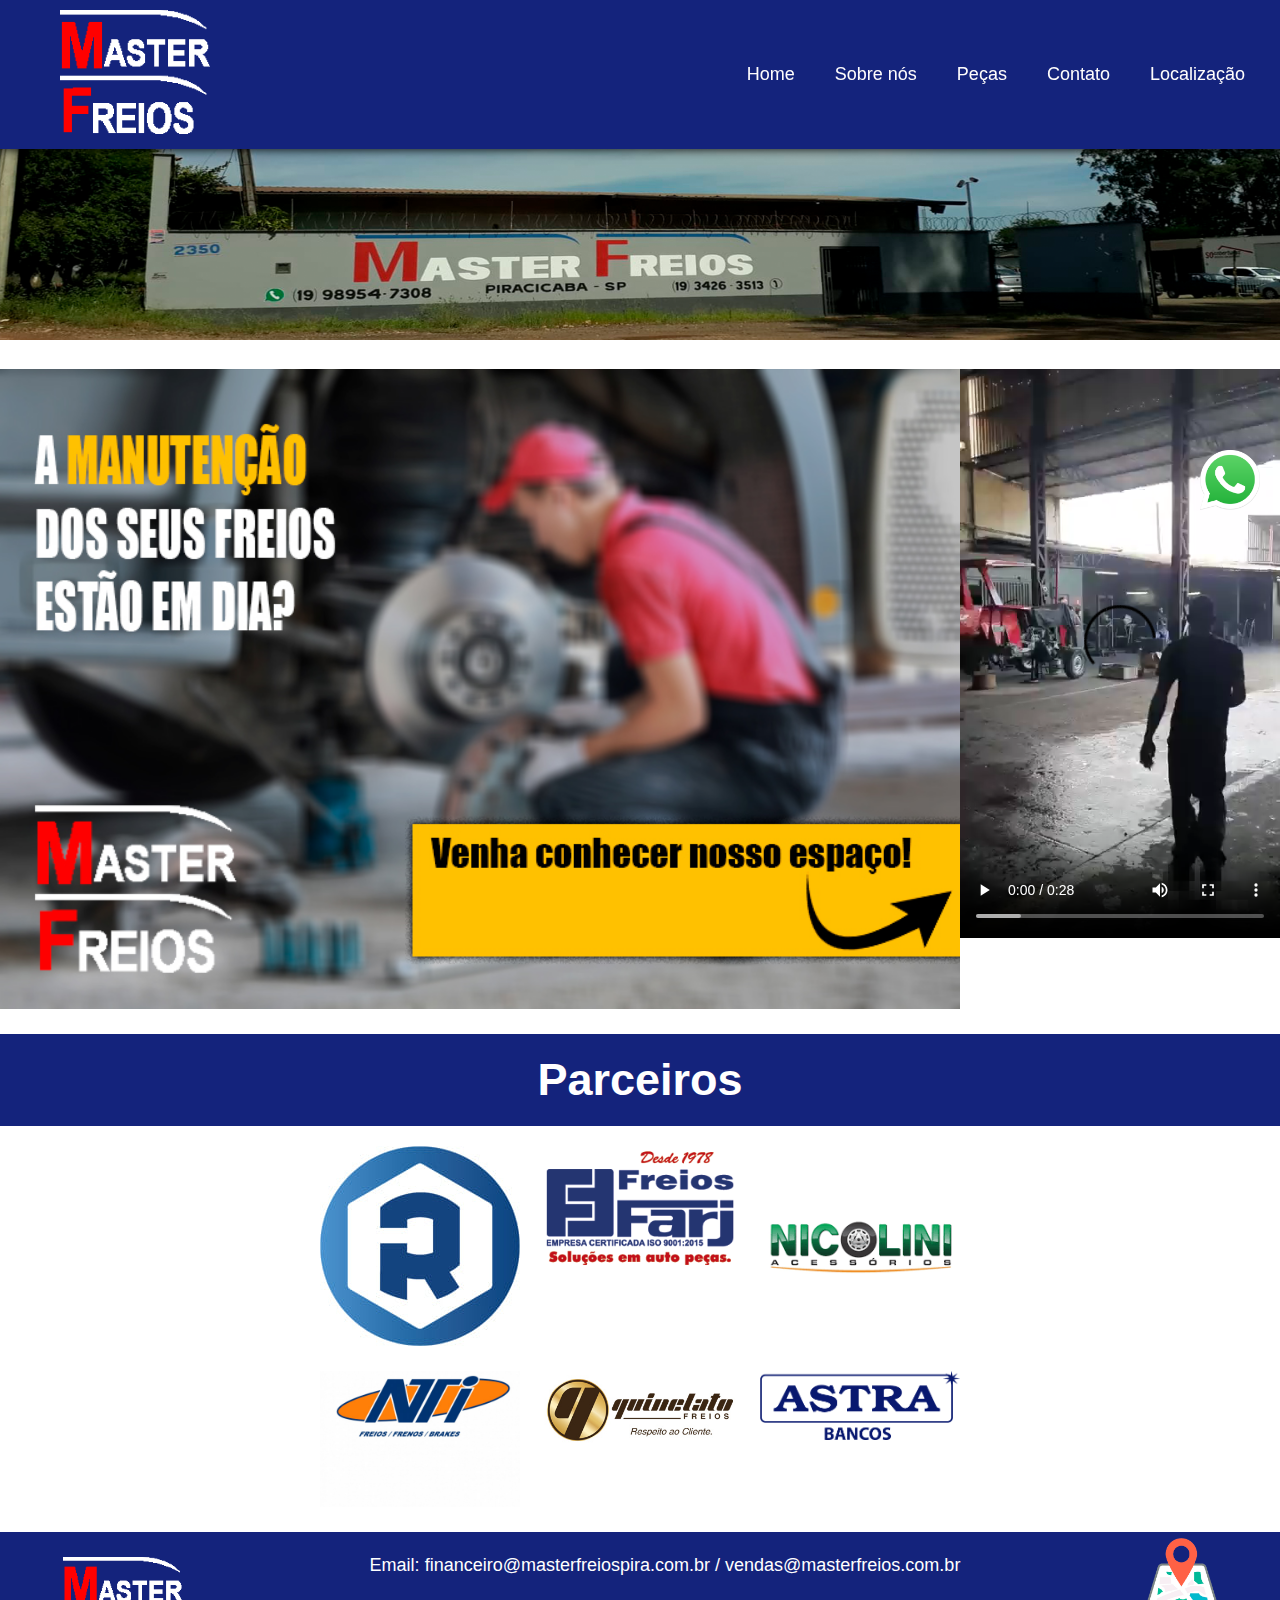
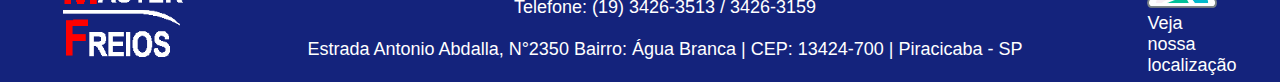
<file: index.html>
<!DOCTYPE html>
<html lang="pt-br">

<head>
    <meta charset="UTF-8">
    <meta http-equiv="X-UA-Compatible" content="IE=edge">
    <meta name="viewport" content="width=device-width, initial-scale=1.0">
    <title>Master Freios</title>
    <link rel="stylesheet" href="style.css">
    <link rel="shortcut icon" href="imagens/icone.png" type="image/x-icon">
    <script src="https://code.jquery.com/jquery-3.6.1.min.js" integrity="sha256-o88AwQnZB+VDvE9tvIXrMQaPlFFSUTR+nldQm1LuPXQ=" crossorigin="anonymous"></script>
    
</head>

<body>
    <header>
        <div class="navbar">
            <div class="logo"><a href="index.html"><img src="imagens/Logo.png"></a></div>
            <div class="hamburguer">
                <input id="menu-toggle" type="checkbox" />
                <label class='menu-button-container' for="menu-toggle">
                <div class='menu-button'></div>
            </div>
            <ul class="menu active">
                <li><a href="index.html">Home</a></li>
                <li><a href="sobre.html" >Sobre nós</a></li>
                <li><a href="peças.html">Peças</a></li>
                <li><a href="contato.html">Contato</a></li>
                <li><a href="localizacao.html">Localização</a></li>
            </ul>     
        </div>
    </header>

    <div class="banner"><img src="imagens/banner.png"></div> 

        <div class="manu">
            <img src="imagens/manutencao.jpg" class="tencao">
            <div class="video">
                
                <video src="apresentacao.mp4" controls></video>

            </div>
        </div>

    <h1>Parceiros</h1>
    <section class="container-parceiros">
        <a href="https://www.rochester.com.br/#" target="_blank"><img src="imagens/parceiros/r.png"></a>
        <a href="https://www.farj.com.br/" target="_blank"><img src="imagens/parceiros/farj.png"></a>
        <a href="https://nicoliniacessorios.com.br/" target="_blank"><img src="imagens/parceiros/nicolini.png"></a>
        <a href="https://www.ntiindustrial.com.br/versao/ptbr/" target="_blank"><img src="imagens/parceiros/nti.png"></a>
        <a href="https://www.quinelatofreios.com.br/" target="_blank"><img src="imagens/parceiros/quinelato.png"></a>
        <a href="http://www.astra-abc.com.br/astra-agro/#1527705773704-bcc1429d-4307" target="_blank"><img src="imagens/parceiros/astra.png"></a>
    </section>
    
    <a class="logowpp" href="http://wa.me/5519992805405"><img src="imagens/logo.wpp.png" width="60px"></a>

    <footer>
        <img src="imagens/Logo.png" class="logo-footer">
        <div class="info-footer">
            <p>
                Email: <a href="mailto:financeiro@masterfreiospira.com.br">financeiro@masterfreiospira.com.br</a>  / <a href="mailto:vendas@masterfreios.com.br">vendas@masterfreios.com.br</a> 
                <br><br>
                Telefone: (19) 3426-3513 / 3426-3159
                <br><br>
                Estrada Antonio Abdalla, N°2350  Bairro: Água Branca | CEP: 13424-700 | Piracicaba - SP
            </p>
        </div>
        <div class="footer-map">
            <a href="localizacao.html"><img src="imagens/logo-map.png"></a>
            <a href="localizacao.html">Veja nossa localização</a>
        </div>
    </footer>
    <script src="main.js"></script>
</body>

</html>
</file>
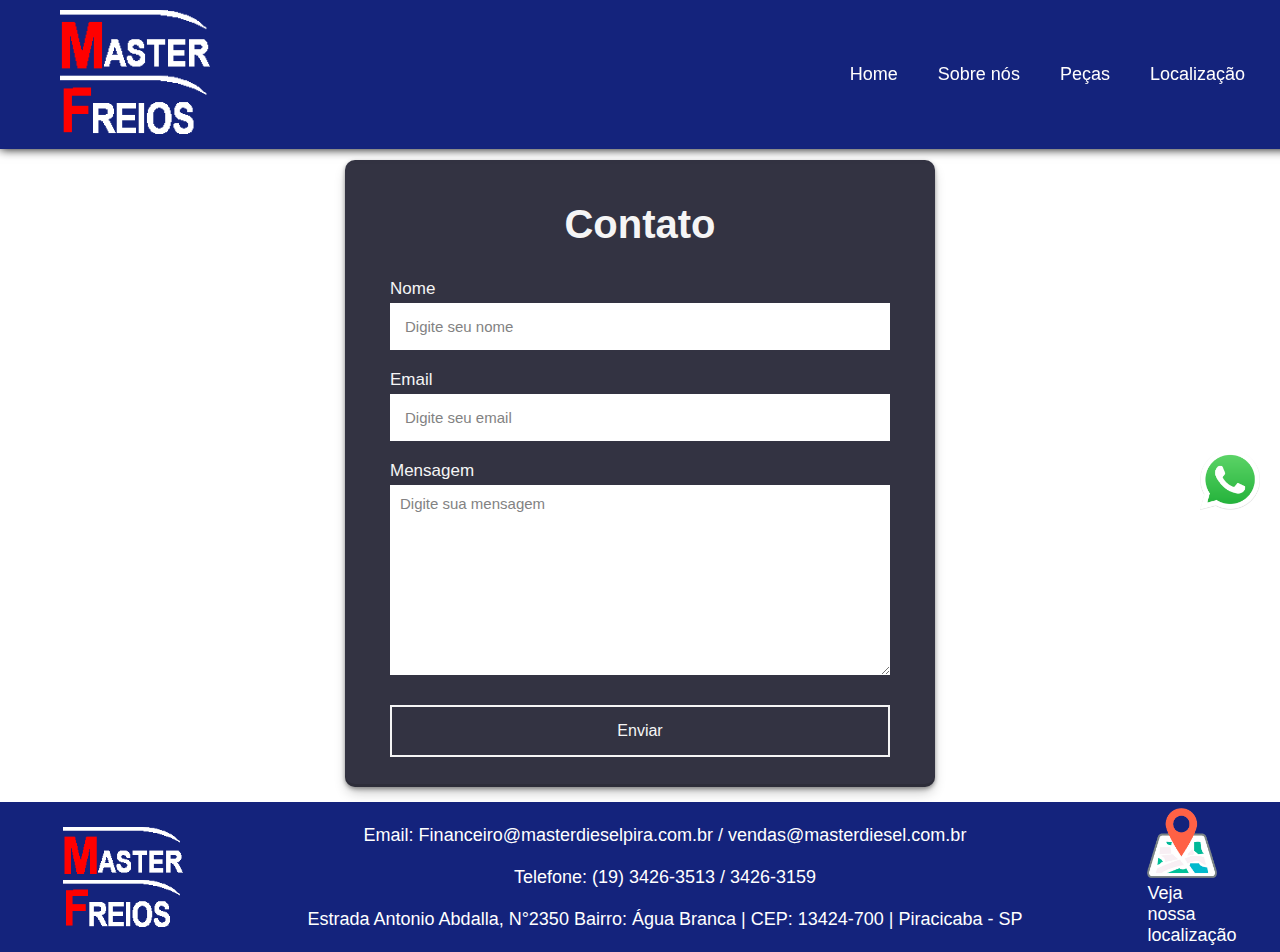
<file: contato.html>
<!DOCTYPE html>
<html lang="pt-br">

<head>
    <meta charset="UTF-8">
    <meta http-equiv="X-UA-Compatible" content="IE=edge">
    <meta name="viewport" content="width=device-width, initial-scale=1.0">
    <title>Master Freios</title>
    <link rel="stylesheet" href="style.css">
    <link rel="stylesheet" href="contato.css">
    <link rel="shortcut icon" href="imagens/icone.png" type="image/x-icon">
    <script src="https://code.jquery.com/jquery-3.6.1.min.js" integrity="sha256-o88AwQnZB+VDvE9tvIXrMQaPlFFSUTR+nldQm1LuPXQ=" crossorigin="anonymous"></script>
</head>

<body>
    <header>
        <div class="navbar">
            <div class="logo"><a href="index.html"><img src="imagens/Logo.png"></a></div>
            <div class="hamburguer">
                <input id="menu-toggle" type="checkbox" />
                <label class='menu-button-container' for="menu-toggle">
                <div class='menu-button'></div>
            </div>
            <ul class="menu active">
                <li><a href="index.html">Home</a></li>
                <li><a href="sobre.html">Sobre nós</a></li>
                <li><a href="peças.html">Peças</a></li>
                <li><a href="localizacao.html">Localização</a></li>
            </ul>     
        </div>
    </header> 

    <div style="margin-top: 160px;"></div>

    <section>
        <h2>Contato</h2>
        <form action="https://api.staticforms.xyz/submit" method="post">
            <label>Nome</label>
            <input type="text" name="name" placeholder="Digite seu nome" autocomplete="off" required>
            <label>Email</label>
            <input type="email" name="email" placeholder="Digite seu email" autocomplete="off" required>
            <label>Mensagem</label>
            <textarea name="message" cols="30" rows="10" placeholder="Digite sua mensagem" required></textarea>
            <button type="submit">Enviar</button>

            <input type="hidden" name="accessKey" value="85772a16-71cf-444c-9ce1-6d7fc3b15294">
            <input type="hidden" name="redirectTo" value="http://127.0.0.1:5500/obrigado.html">
        </form>
    </section>

    <a class="logowpp" href="http://wa.me/5519992805405"><img src="imagens/logo.wpp.png" width="60px"></a>

    <footer>
        <img src="imagens/Logo.png" class="logo-footer">
        <div class="info-footer">
            <p>
                Email: Financeiro@masterdieselpira.com.br / vendas@masterdiesel.com.br
                <br><br>
                Telefone: (19) 3426-3513 / 3426-3159
                <br><br>
                Estrada Antonio Abdalla, N°2350  Bairro: Água Branca | CEP: 13424-700 | Piracicaba - SP
            </p>
        </div>
        <div class="footer-map">
            <a href="localizacao.html"><img src="imagens/logo-map.png"></a>
            <a href="localizacao.html">Veja nossa localização</a>
        </div>
    </footer>
    <script src="main.js"></script>
</body>

</html>
</file>
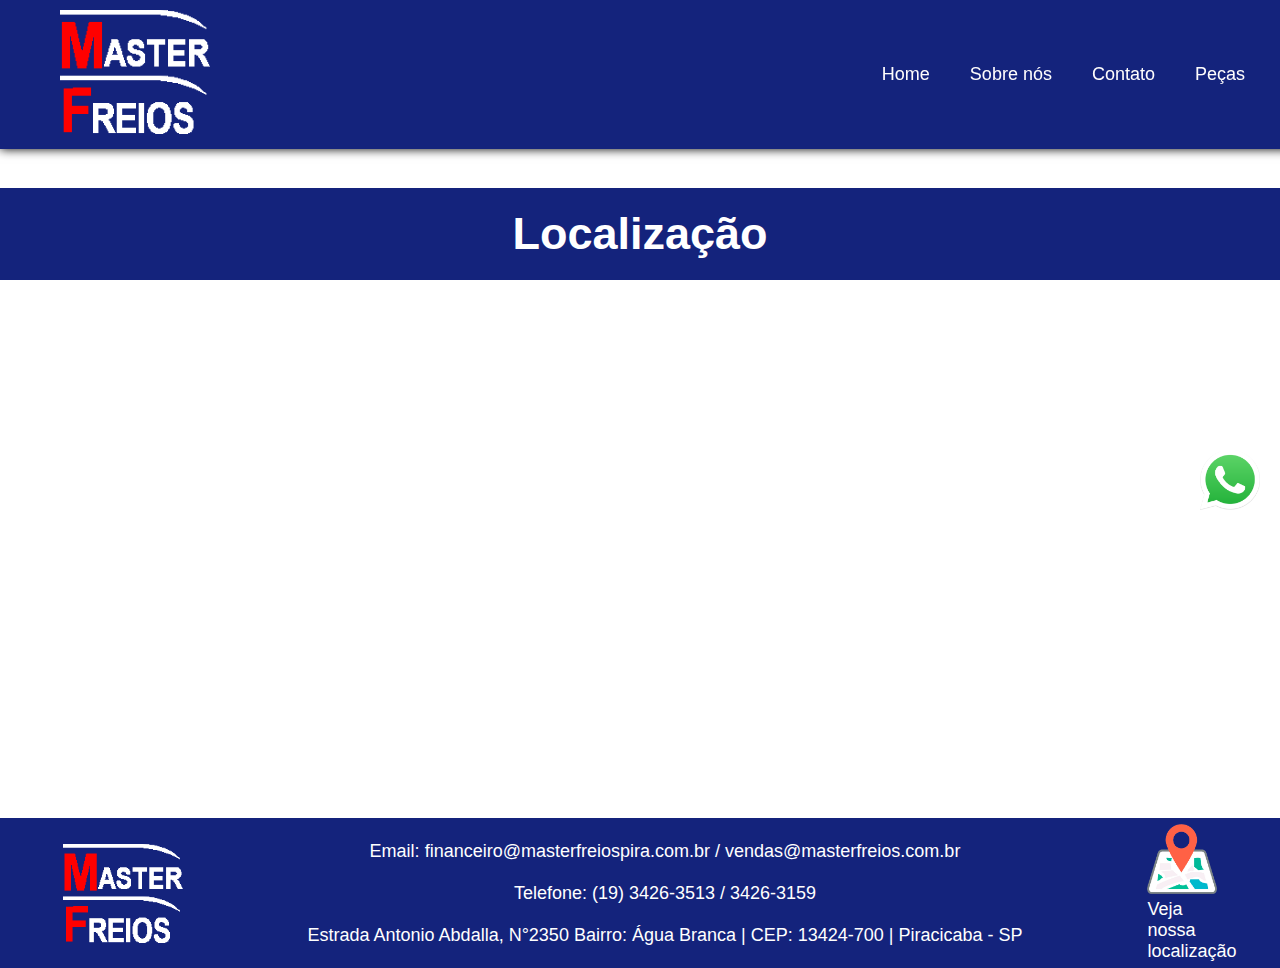
<file: localizacao.html>
<!DOCTYPE html>
<html lang="pt-br">

<head>
    <meta charset="UTF-8">
    <meta http-equiv="X-UA-Compatible" content="IE=edge">
    <meta name="viewport" content="width=device-width, initial-scale=1.0">
    <title>Master Freios</title>
    <link rel="stylesheet" href="style.css">
    <link rel="shortcut icon" href="imagens/icone.png" type="image/x-icon">
    <script src="https://code.jquery.com/jquery-3.6.1.min.js" integrity="sha256-o88AwQnZB+VDvE9tvIXrMQaPlFFSUTR+nldQm1LuPXQ=" crossorigin="anonymous"></script>
</head>

<body>
    <header>
        <div class="navbar">
            <div class="logo"><a href="index.html"><img src="imagens/Logo.png"></a></div>
            <div class="hamburguer">
                <input id="menu-toggle" type="checkbox" />
                <label class='menu-button-container' for="menu-toggle">
                <div class='menu-button'></div>
            </div>
            <ul class="menu active">
                <li><a href="index.html">Home</a></li>
                <li><a href="sobre.html">Sobre nós</a></li>
                <li><a href="contato.html">Contato</a></li>
                <li><a href="peças.html">Peças</a></li>
            </ul>     
        </div>
    </header>

        <div class="iframe-loc">

        <h1>Localização</h1>

    <div class="mapouter"><div class="gmap_canvas"><iframe class="gmap_iframe" width="100%" frameborder="0" scrolling="no" marginheight="0" marginwidth="0" src="https://maps.google.com/maps?width=500&amp;height=500&amp;hl=en&amp;q=Estr. Antonio Abdalla, 2350 - Água Branca, Piracicaba - SP, 13424-700 master&amp;t=&amp;z=13&amp;ie=UTF8&amp;iwloc=B&amp;output=embed"></iframe><a href="https://formatjson.org/">format json</a></div><style>.mapouter{position:relative;text-align:right;width:100%;height:500px;}.gmap_canvas {overflow:hidden;background:none!important;width:100%;height:500px;}.gmap_iframe {height:500px!important;}</style></div>
    
        </div>

    <a class="logowpp" href="http://wa.me/5519992805405"><img src="imagens/logo.wpp.png" width="60px"></a>
    
    <footer>
        <img src="imagens/Logo.png" class="logo-footer">
        <div class="info-footer">
            <p>
                Email: <a href="mailto:financeiro@masterfreiospira.com.br">financeiro@masterfreiospira.com.br</a>  / <a href="mailto:vendas@masterfreios.com.br">vendas@masterfreios.com.br</a> 
                <br><br>
                Telefone: (19) 3426-3513 / 3426-3159
                <br><br>
                Estrada Antonio Abdalla, N°2350  Bairro: Água Branca | CEP: 13424-700 | Piracicaba - SP
            </p>
        </div>
        <div class="footer-map">
            <a href="localizacao.html"><img src="imagens/logo-map.png"></a>
            <a href="localizacao.html">Veja nossa localização</a>
        </div>
    </footer>

    <script src="main.js"></script>
</body>

</html>
</file>
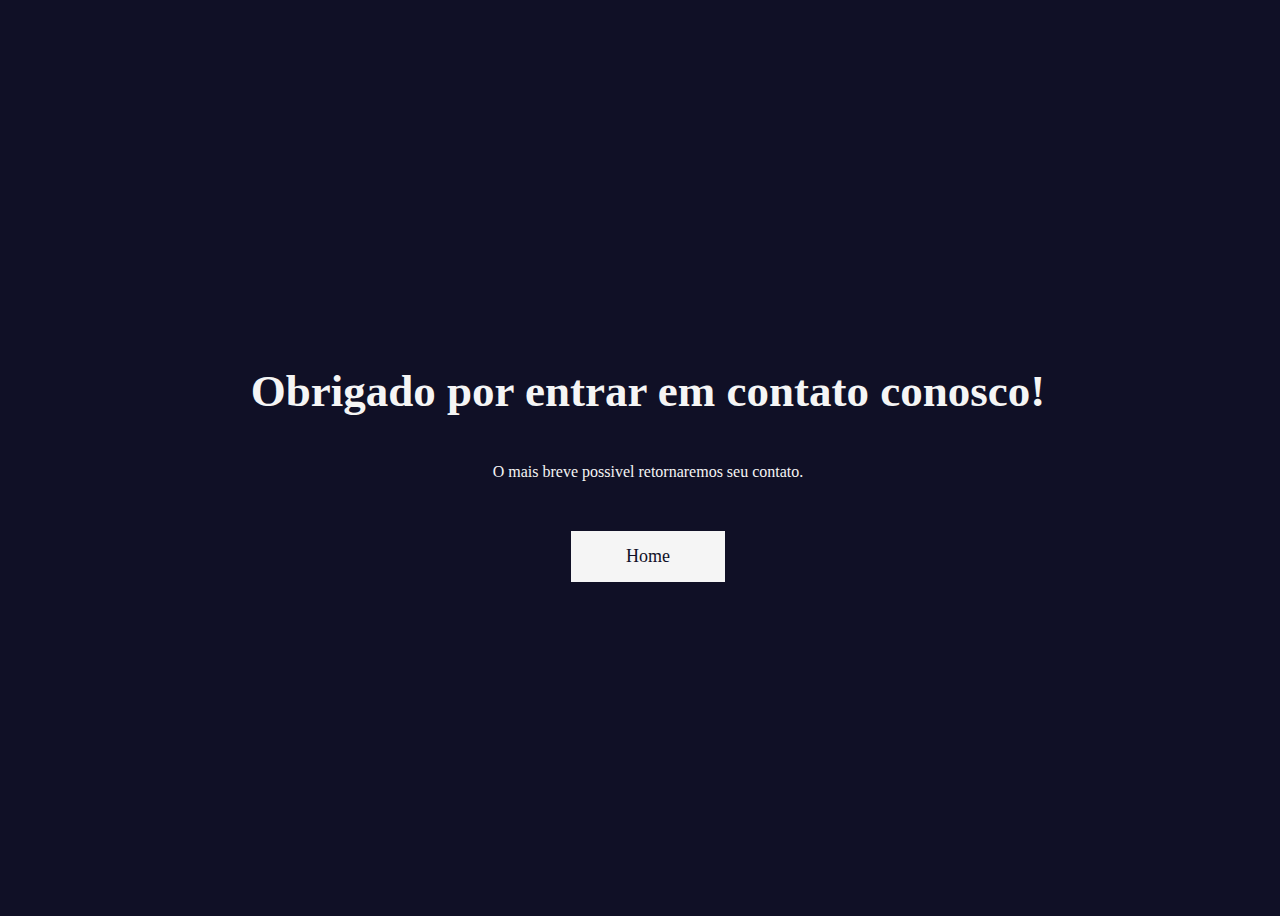
<file: obrigado.html>
<!DOCTYPE html>
<html lang="pt-br">
<head>
    <meta charset="UTF-8">
    <meta http-equiv="X-UA-Compatible" content="IE=edge">
    <meta name="viewport" content="width=device-width, initial-scale=1.0">
    <link rel="stylesheet" href="contato.css">
    <title>Document</title>
</head>
<body class="main">
    <h1 class="text">Obrigado por entrar em contato conosco!</h1>
    <p class="paragrafo">O mais breve possivel retornaremos seu contato.</p>

    <a href="index.html" class="btn">Home</a>
</body>
</html>
</file>
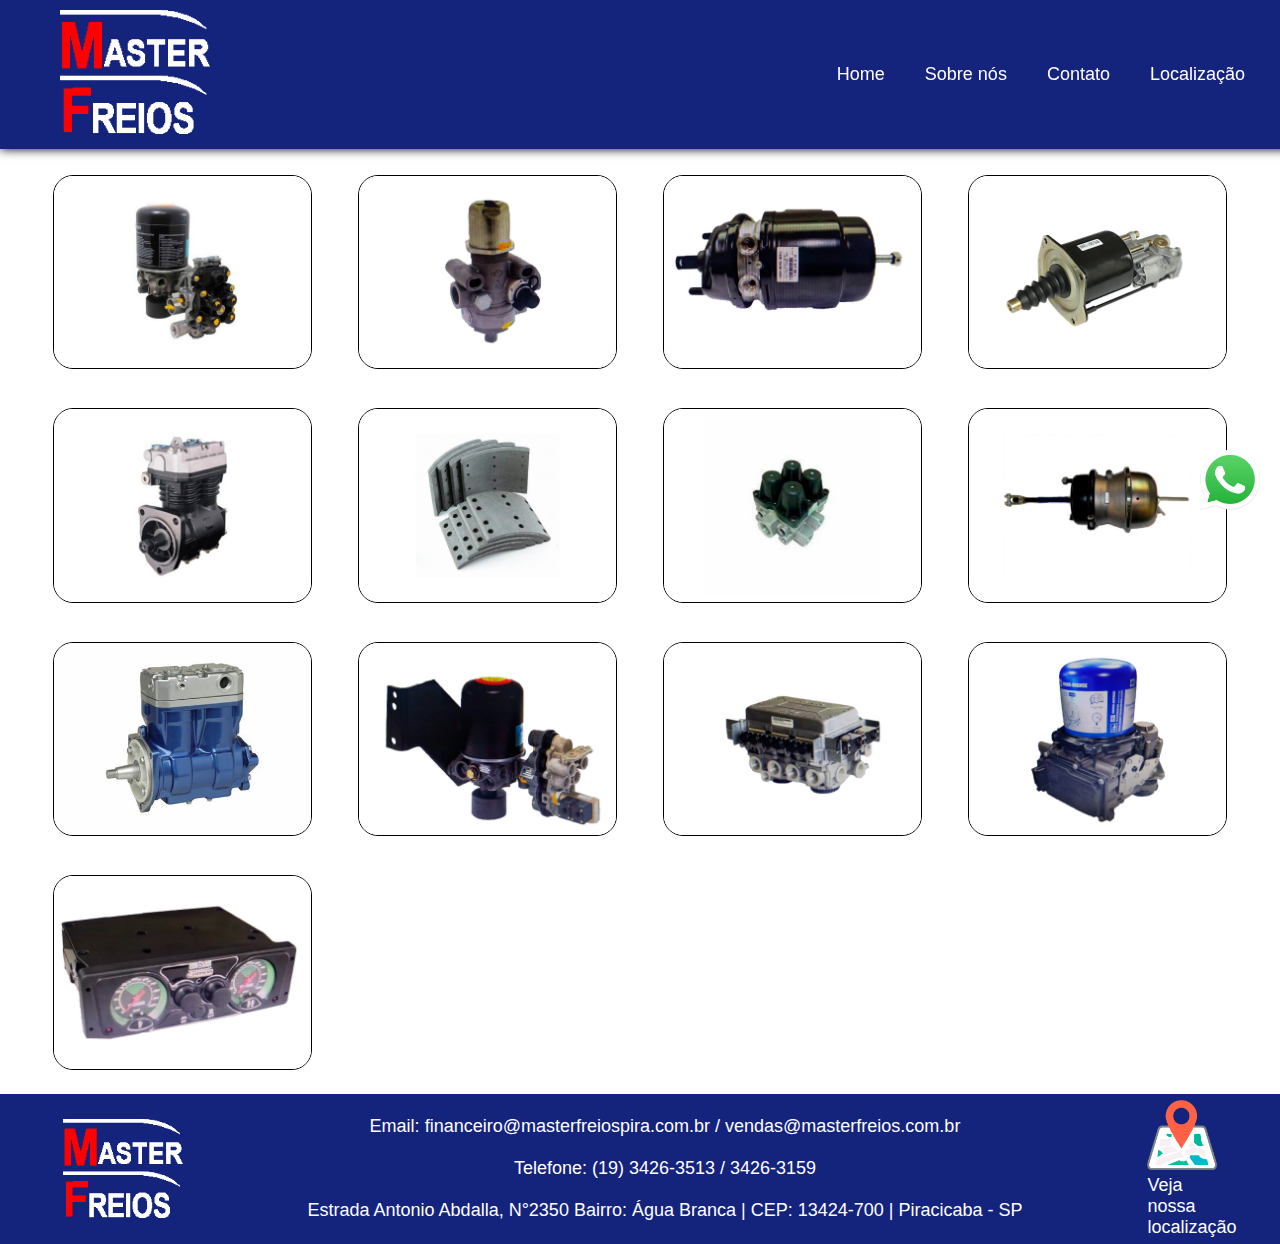
<file: peças.html>
<!DOCTYPE html>
<html lang="pt-br">
<head>
    <meta charset="UTF-8">
    <meta http-equiv="X-UA-Compatible" content="IE=edge">
    <meta name="viewport" content="width=device-width, initial-scale=1.0">
    <link rel="stylesheet" href="style.css">
    <script src="https://code.jquery.com/jquery-3.6.1.min.js" integrity="sha256-o88AwQnZB+VDvE9tvIXrMQaPlFFSUTR+nldQm1LuPXQ=" crossorigin="anonymous"></script>

    <title>Master Freios</title>
</head>
<body>

    <header>
        <div class="navbar">
            <div class="logo"><a href="index.html"><img src="imagens/Logo.png"></a></div>
            <div class="hamburguer">
                <input id="menu-toggle" type="checkbox" />
                <label class='menu-button-container' for="menu-toggle">
                <div class='menu-button'></div>
            </div>
            <ul class="menu active">
                <li><a href="index.html">Home</a></li>
                <li><a href="sobre.html">Sobre nós</a></li>
                <li><a href="contato.html">Contato</a></li>
                <li><a href="localizacao.html">Localização</a></li>
            </ul>     
        </div>
    </header>
    
    <div class="banner"></div> 
    <section class="container">
        <div class="item"><img src="imagens/produtos/1.jpg"></div>
        <div class="item"><img src="imagens/produtos/2.jpg"></div>
        <div class="item"><img src="imagens/produtos/3.jpg"></div>
        <div class="item"><img src="imagens/produtos/4.jpg"></div>
        <div class="item"><img src="imagens/produtos/5.jpg"></div>
        <div class="item"><img src="imagens/produtos/6.jpg"></div>
        <div class="item"><img src="imagens/produtos/7.jpg"></div>
        <div class="item"><img src="imagens/produtos/8.jpg"></div>
        <div class="item"><img src="imagens/produtos/9.jpg"></div>
        <div class="item"><img src="imagens/produtos/b.jpg"></div>
        <div class="item"><img src="imagens/produtos/c.jpg"></div>
        <div class="item"><img src="imagens/produtos/d.jpg"></div>
        <div class="item"><img src="imagens/produtos/e.jpg"></div>
    </section>

    <a class="logowpp" href="http://wa.me/5519992805405"><img src="imagens/logo.wpp.png" width="60px"></a>

    <footer>
        <img src="imagens/Logo.png" class="logo-footer">
        <div class="info-footer">
            <p>
                Email: <a href="mailto:financeiro@masterfreiospira.com.br">financeiro@masterfreiospira.com.br</a>  / <a href="mailto:vendas@masterfreios.com.br">vendas@masterfreios.com.br</a> 
                <br><br>
                Telefone: (19) 3426-3513 / 3426-3159
                <br><br>
                Estrada Antonio Abdalla, N°2350  Bairro: Água Branca | CEP: 13424-700 | Piracicaba - SP
            </p>
        </div>
        <div class="footer-map">
            <a href="localizacao.html"><img src="imagens/logo-map.png"></a>
            <a href="localizacao.html">Veja nossa localização</a>
        </div>
    </footer>
    <script src="main.js"></script>
</body>
</html>
</file>
<file: style.css>
*{
    font-family: Arial, Helvetica, sans-serif;
    padding: 0;
    margin: 0;
    max-width: 100%;
    text-decoration: none;
    color: #000000;
}
body{
    width: 100%;
    height: 100%;
}
h1{
    font-size: 45px;
    font-family: Arial, Helvetica, sans-serif;
    text-align: center;
    padding: 20px 0 20px 0;
    color: #fff;
    background-color: #14237c;
}
main{
    width: 1280px;
    margin: 0 auto;
    display: flex;
}
header{
    width: 100%;
    background-color: #14237c;
    padding: 10px 20px;
    position: fixed;
    top: 0;
    z-index: 999;
    box-shadow: 0 0 10px;
}
.navbar{
    max-width: 1200px;
    margin: 0 auto;
    padding: 0 20px;
    display: flex;
    align-items: center;
    justify-content: space-between;
}

.logo{
 width: 150px;
}

.hamburguer{
    padding-right: 20px;
}

.menu-button-container {
    display: none;
    height: 100%;
    width: 30px;
    cursor: pointer;
    flex-direction: column;
    justify-content: center;
    align-items: center;
  }
  
  #menu-toggle {
    display: none;
  }
  
  .menu-button,
  .menu-button::before,
  .menu-button::after {
    display: block;
    background-color: #fff;
    position: absolute;
    height: 4px;
    width: 30px;
    transition: transform 400ms cubic-bezier(0.23, 1, 0.32, 1);
    border-radius: 2px;
  }
  
  .menu-button::before {
    content: '';
    margin-top: -8px;
  }
  
  .menu-button::after {
    content: '';
    margin-top: 8px;
  }
  
  #menu-toggle:checked + .menu-button-container .menu-button::before {
    margin-top: 0px;
    transform: rotate(405deg);
  }
  
  #menu-toggle:checked + .menu-button-container .menu-button {
    background: rgba(255, 255, 255, 0);
  }
  
  #menu-toggle:checked + .menu-button-container .menu-button::after {
    margin-top: 0px;
    transform: rotate(-405deg);
  }

.menu{
    list-style: none;
    display: flex;
    justify-content: center;
}
.menu li{
    margin-left: 10px;

}
.menu li>a{
    display: block;
    padding: 10px 15px;
    color: rgb(255, 253, 253);
    transition: .5s ease;
}
.menu li>a:hover{
    color: rgb(0, 0, 0);
}
.container{
    max-width: 1200px;
    margin: 0 auto;
    display: grid;
    grid-template-columns: repeat(4, 1fr);
    grid-gap: 20px;
    padding: 20px 0 20px 0;
}

.container-parceiros{
    max-width: 640px;
    margin: 0 auto;
    display: grid;
    grid-template-columns: repeat(3, 1fr);
    grid-gap: 20px;
    padding: 20px 0 20px 0;
}

.container-parceiros>img{
    max-width: 200px;
    max-height: 300px;
}

.item img{
    border: 0.5px solid;
    margin-top: 15px;
    width: 90%;
    border-radius: 20px;
}
.item{
    max-width: 300px;
    min-width: 200px;
    text-align: center;
    
}
.item p{
    padding-top: 20px;
}
.banner{
    margin-top: 140px;
}
footer{
    width: 100%;
    background-color: #14237c;
    height: 150px;
    bottom: 0;
    display: flex;
    align-items: center;
    justify-content: space-around;
}

.f2{
    position: absolute;
    width: 100%;
    background-color: #14237c;
    height: 150px;
    bottom: 0;
}
.logowpp{
    position: fixed;
    z-index: 1;
    top: 50vh;
    right: 0;
    padding: 0 20px 20px 0;
}
.info-footer{
    text-align: center;
}

.info-footer>p,a,span{
    font-size: 18px;
    color: #fff;
}

.logo-footer{
    width: 120px;
}
.footer-map{
    width: 70px;
    font-size: 12px;
}
.iframe-loc{
    text-align: center;
    margin-top: 188px;
    margin-bottom: 3%;
}
.iframe-loc iframe{
    margin: 0 auto;
    display: flex;
    width: 1200px;
    margin-top: 2%;
    margin-bottom: 2%;
}
.sobre{
    margin-top: 170px;
    margin-bottom: 20px;
    padding: 20px;
}
.sobre>p{
    border: 2px solid rgb(182, 179, 179);
    border-radius: 25px;
    padding: 10px;
    font-size: 20px;
    font-family: 'Courier New', Courier, monospace;
    text-align: left;
}
.video{
    justify-content: right;
    height: 640px ;
    width: 320;
}
.manu{
    display: flex;
    margin: 0 auto;
    justify-content: center;
    margin-bottom: 25px;
    margin-top: 25px;
    align-items: center;
}
.tencao{
    height: 640px;
}

@media screen and (max-width: 1000px) {
    .iframe-loc iframe{
        width: 900px;
    }
}
@media screen and (max-width: 980px){
    .logo>a>img{
        height: 100px;
    }
    .menu-button-container {
        display: flex;
    }
    .hamburguer{
        display: block;
        z-index: 999;
    }
    .tencao{
        display: none;
    }
    .menu{
        position: fixed;
        top: 0;
        right: 0;
        height: 100vh;
        background-color: #222;
        width: 100%;
        max-width: 250px;
        padding: 0 20px;
        flex-direction: column;
        align-items: center;

    }
    .menu.active{
        right: -100%;
    }
    .container{
        grid-template-columns: repeat(3, 1fr);
    }
    .sobre{
        font-size: 14px;
    }
    .iframe-loc iframe{
        width: 600px;
    }
}

@media screen and (max-width: 900px){
    .container{
        padding-top: 150px;
    }
    header{
        height: 100px;
    }
    .logo-footer{
        width: 70px;
    }
    .footer-map{
        width: 50px;
        font-size: 9px;
    }
    .footer-map{
        display: none;
    }
    footer > p,a,span{
        font-size: 20px;
    }
    .banner{
        display: none;
    }
}

@media screen and (max-width: 700px){
    .logo>a>img{
        height: 100px;
    }
    header{
        height: 100px;
    }
    footer{
        height: 300px;
        display: block;
        text-align: center;
    }
    footer>div{
        padding-top: 50px;
    }
    footer>img{
        padding-top: 20px;
    }
    .footer-map{
        display: none;
    }
    footer > p,a,span{
        font-size: 20px;
    }
    .banner{
        display: none;
    }
    .container{
        padding-top: 150px;
        grid-template-columns: repeat(2, 1fr);
    }
    .iframe-loc iframe{
        width: 400px;
    }
}
@media screen and (max-width: 450px){
    .logo>a>img{
        height: 100px;
    }
    header{
        height: 100px;
    }
    footer{
        height: 300px;
        display: block;
        text-align: center;
    }
    footer>div{
        padding-top: 50px;
    }
    footer>img{
        padding-top: 20px;
    }
    .footer-map{
        display: none;
    }
    footer > p,a,span{
        font-size: 20px;
    }
    .banner{
        display: none;
    }
    .container{
        grid-template-columns: 1fr;
        margin-left: 50px;
        padding-top: 150px;
    }
    .iframe-loc iframe{
        width: 350px;
    }
    .logowpp{
        width: 40px;
        padding: 5px;
    }
}
</file>
<file: contato.css>
body{
    width: 100%;
    height: 100%;
}

section{
    border-radius: 10px;
    margin: 0 auto;
    margin-top: 15px;
    margin-bottom: 15px;
    display: flex;
    align-items: center;
    justify-content: center;
    flex-direction: column;
    padding: 10px 45px;
    background: #1d1d2e;
    opacity: 90%;
    width: 500px;
    box-shadow: rgba(0, 0, 0, 0.4) 0px 2px 4px, rgba(0, 0, 0, 0.3) 0px 7px 13px -3px, rgba(0, 0, 0, 0.2) 0px -3px 0px inset;
}
section h2{
    color: #f5f5f5;
    font-size: 2.5rem;
    margin: 2rem;
}
section form{
    display: flex;
    flex-direction: column;
    width: 100%;
}
form label{
    color: #f5f5f5;
    font-size: 17px;
    margin-bottom: 4px;
}
form input{
    padding: 15px;
    outline: none;
    border: 0;
    margin-bottom: 20px;
    font-size: 15px;
    transition: all 0.5s;
}
form input:focus{
    border-radius: 16px;
}
form textarea{
    padding: 10px;
    outline: none;
    border: 0;
    font-size: 15px;
    margin-bottom: 30px;
    transition: all 0.5s;
}
form textarea:focus{
    border-radius: 16px;
}
form button{
    padding: 15px;
    cursor: pointer;
    font-size: 16px;
    background: transparent;
    border: 2px solid #f5f5f5;
    color: #f5f5f5;
    transition: all 1s;
    margin-bottom: 20px;
}
form button:hover{
    background: #f5f5f5;
    color: #101026;
    border-radius: 16px;
}

/*Página do Obrigado*/

.main{
   display: flex;
   align-items: center;
   justify-content: center;
   min-height: 100vh;
   background: #101026;
   flex-direction: column;
}
.text{
    font-size: 45px;
    color: #f5f5f5;
    margin-bottom: 30px;
}
.paragrafo{
    color: #f5f5f5;
    margin-bottom: 50px;
}
.btn{
    padding: 15px 55px;
    background: #f5f5f5;
    text-decoration: none;
    color: #101026;
    font-size: 18px;
    transition: all 0.5s;
}
.btn:hover{
    border-radius: 16px;
}

@media screen and (max-width: 610px){
    section{
        width: 300px;
    }
}
@media screen and (max-width: 415px){
    section{
        width: 280px;
    }
}
</file>
